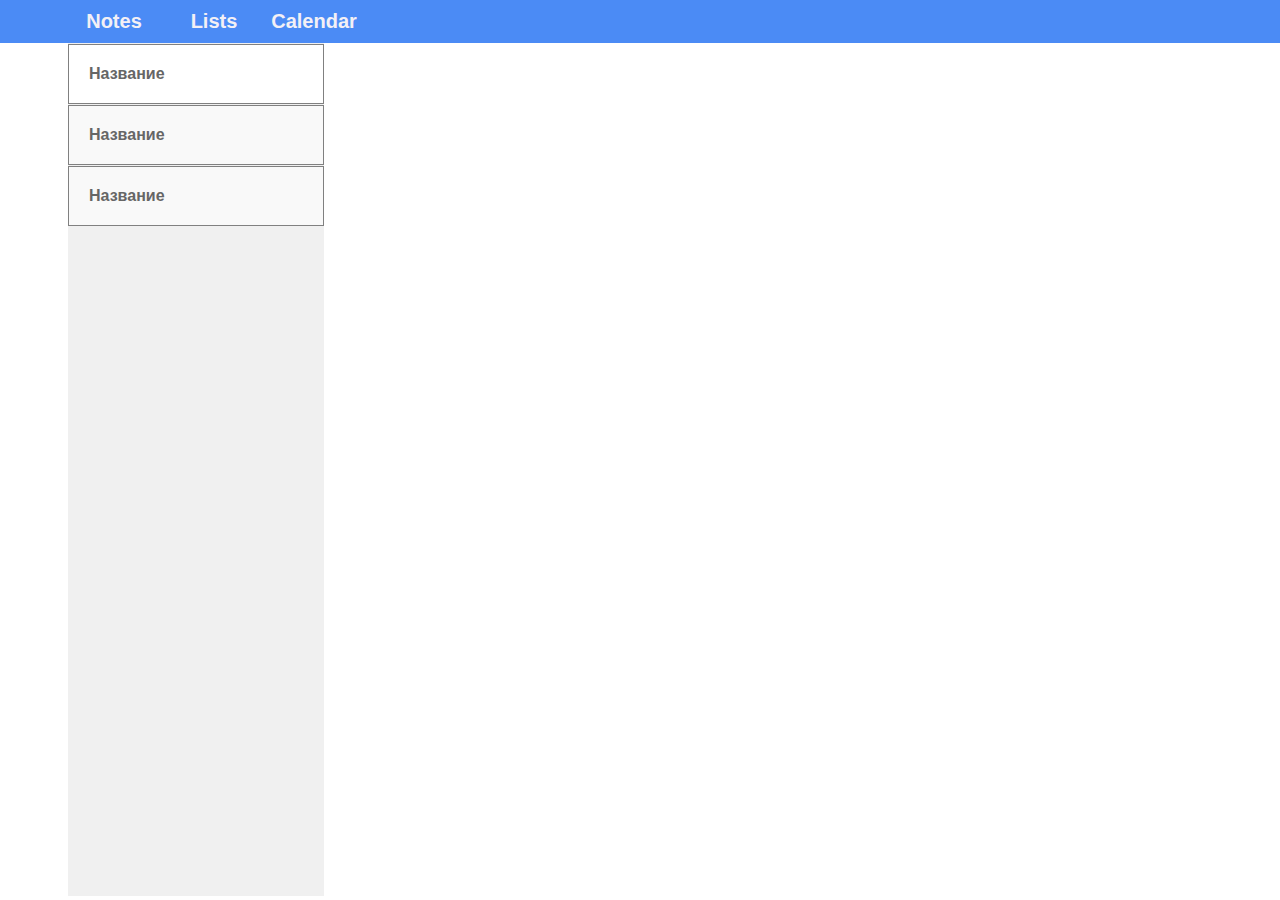
<file: web/index.html>
<!DOCTYPE html>
<html lang="ru">
<head>
    <meta charset="UTF-8">
    <title>Notes</title>
    <link rel="stylesheet" href="style.css">
</head>
<body>
    <div class="header">
        <ul class="menu">
            <li onclick="location.href='index.html';">Notes</li>
            <li onclick="location.href='lists.html';">Lists</li>
            <li onclick="location.href='cal.html';">Calendar</li>
        </ul>
    </div>
    <div class="main">
        <div class="col1">

        </div>
        <div class="col2">
            <div class="ListOfNotes activp">Название</div>
            <div class="ListOfNotes">Название</div>
            <div class="ListOfNotes">Название</div>
        </div>
        <div class="col3">
            
        </div>
    </div>
</body>
</html>
</file>
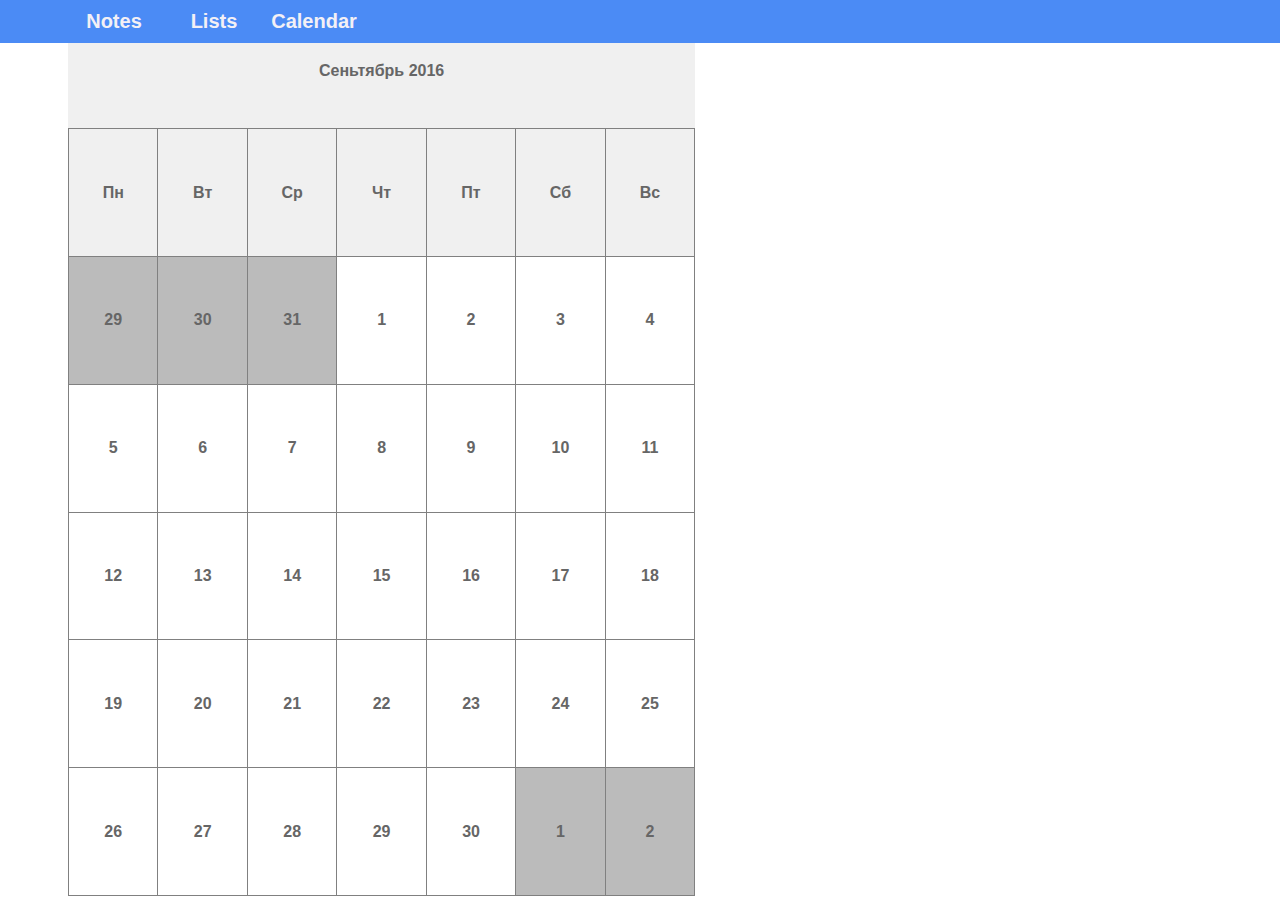
<file: web/cal.html>
<!DOCTYPE html>
<html lang="ru">
<head>
    <meta charset="UTF-8">
    <title>Calendar</title>
    <link rel="stylesheet" href="style.css">
</head>
<body>
    <div class="header">
        <ul class="menu">
            <li onclick="location.href='index.html';">Notes</li>
            <li onclick="location.href='lists.html';">Lists</li>
            <li onclick="location.href='cal.html';">Calendar</li>
        </ul>
    </div>
    <div class="main">
        <div class="col1">

        </div>
        <div class="calendar">
            <div class="month">
                Сеньтябрь 2016
            </div>
            <table>
                <tr>
                    <td class="day">Пн</td>
                    <td class="day">Вт</td>
                    <td class="day">Ср</td>
                    <td class="day">Чт</td>
                    <td class="day">Пт</td>
                    <td class="day">Сб</td>
                    <td class="day">Вс</td>
                </tr>
                <tr>
                    <td class="na">29</td>
                    <td class="na">30</td>
                    <td class="na">31</td>
                    <td>1</td>
                    <td>2</td>
                    <td>3</td>
                    <td>4</td>
                </tr>
                <tr>
                    <td>5</td>
                    <td>6</td>
                    <td>7</td>
                    <td>8</td>
                    <td>9</td>
                    <td>10</td>
                    <td>11</td>
                </tr>
                <tr>
                    <td>12</td>
                    <td>13</td>
                    <td>14</td>
                    <td>15</td>
                    <td>16</td>
                    <td>17</td>
                    <td>18</td>
                </tr>
                <tr>
                    <td>19</td>
                    <td>20</td>
                    <td>21</td>
                    <td>22</td>
                    <td>23</td>
                    <td>24</td>
                    <td>25</td>
                </tr>
                <tr>
                    <td>26</td>
                    <td>27</td>
                    <td>28</td>
                    <td>29</td>
                    <td>30</td>
                    <td class="na">1</td>
                    <td class="na">2</td>
                </tr>
            </table>
        </div>
        <div class="col4">
            
        </div>
    </div>
</body>
</html>
</file>
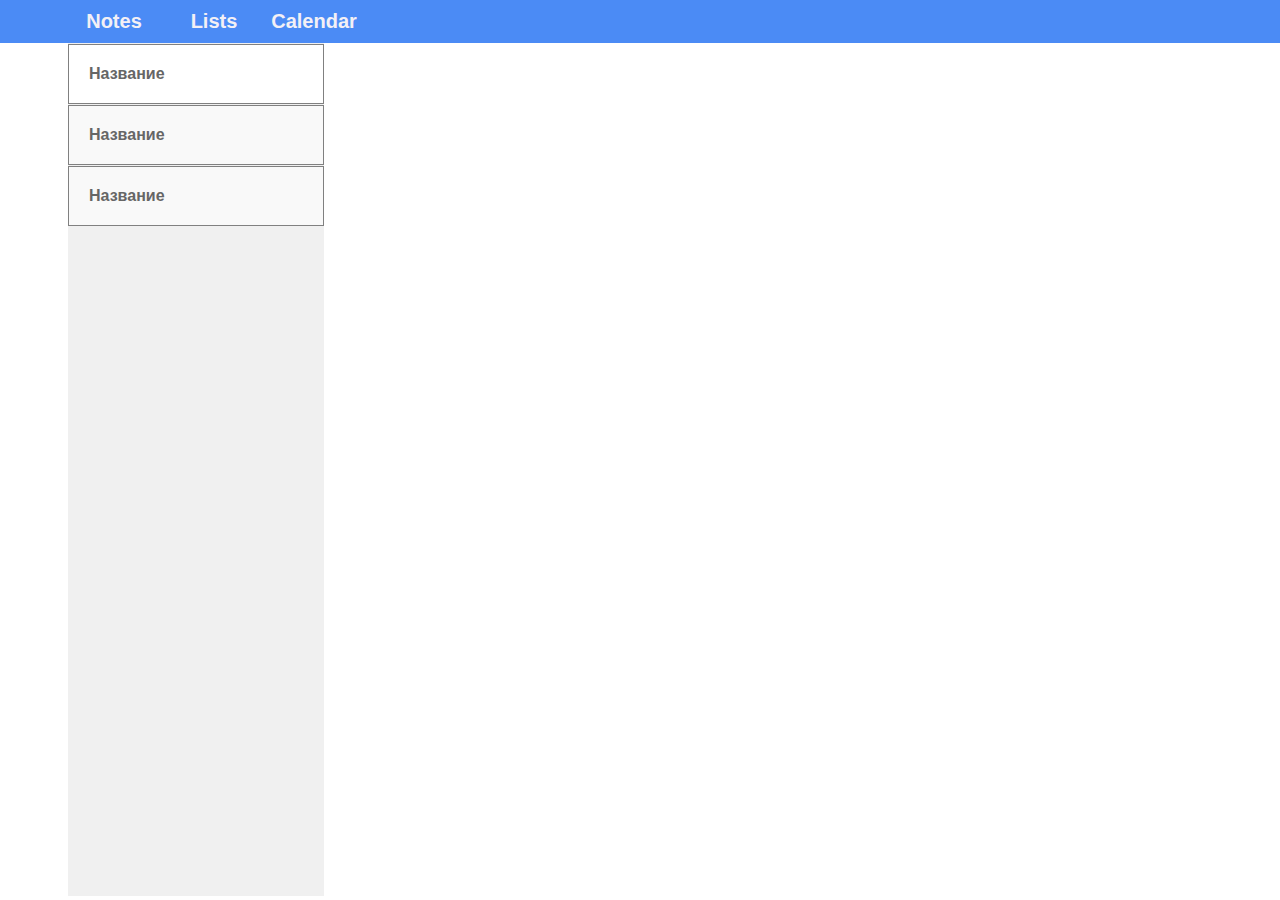
<file: web/lists.html>
<!DOCTYPE html>
<html lang="ru">
<head>
    <meta charset="UTF-8">
    <title>Lists</title>
    <link rel="stylesheet" href="style.css">
</head>
<body>
    <div class="header">
        <ul class="menu">
            <li onclick="location.href='index.html';">Notes</li>
            <li onclick="location.href='lists.html';">Lists</li>
            <li onclick="location.href='cal.html';">Calendar</li>
        </ul>
    </div>
    <div class="main">
        <div class="col1">

        </div>
        <div class="col2">
            <div class="ListOfNotes activp">Название</div>
            <div class="ListOfNotes">Название</div>
            <div class="ListOfNotes">Название</div>
        </div>
        <div class="col3">
            
        </div>
    </div>
</body>
</html>
</file>
<file: web/style.css>
*{
    margin: 0;
    padding: 0;
    box-sizing: border-box;
}

.header {
    background-color: #4B8BF5;
}

.menu {
    padding-left: 5vw;
    font-size: 0;
    min-width: 500px;
}

.menu li {
    display: inline-block; 
    border: none;
    width: 100px;
    text-align: center;
    color: #F3F0F5;
    font-family: sans-serif;
    font-weight: bold;
    font-size: 20px;
    padding-top: 10px;
    padding-bottom: 10px;
    cursor:pointer;
}

.menu li:hover {
    background-color: #6CA4FF;
}

.main {
    
}

.col1{
    display: inline-block;
    width: 5vw;
    height: calc(100vh - 47px);
    overflow: auto;
}

.col2{
    background-color: #F0F0F0;
    display: inline-block; 
    width: 20vw;
    height: calc(100vh - 47px);
    overflow: auto;
}

.col3{
    display: inline-block;
    width: 73vw;
    height: calc(100vh - 47px);
    overflow: auto;
}

.col4{
    display: inline-block;
    width: 44vw;
    height: calc(100vh - 47px);
    overflow: auto;
}

.ListOfNotes {
    background-color: #F9F9F9;
    padding-top: 20px;
    padding-bottom: 20px;
    padding-left: 20px;
    width: 100%;
    border: 1px solid gray;
    margin-top: 1px;
    color: #666;
    font-weight: bold;
    font-family: sans-serif;

}
.activp {
    background-color: #fff;
    /*border:  3px solid gray;*/
    /*border-radius: 10px 0px 0px 10px;*/
}

.ListOfNotes:hover {
    background-color: #6CA4FF;
}

table {
    border: 1px solid gray;
    height: 90%;
    border-collapse: collapse;
}

td {
    width: 7vw;
    border: 1px solid gray;
    text-align: center;
    color: #666;
    font-weight: bold;
    font-family: sans-serif;
    background-color: #fff;
}

td.day {
    background-color: #f0f0f0;
}

td.na {
    background-color: #bbb;
}

td:hover {
    background-color: #6CA4FF;
}

.calendar {
    background-color: #F0F0F0;
    display: inline-block;
    width: 49vw;
    height: calc(100vh - 47px);
    overflow: auto;
}

.month {
    height: 10%;
    text-align: center;
    color: #666;
    font-weight: bold;
    font-family: sans-serif;
    padding: 3%;
}
</file>
